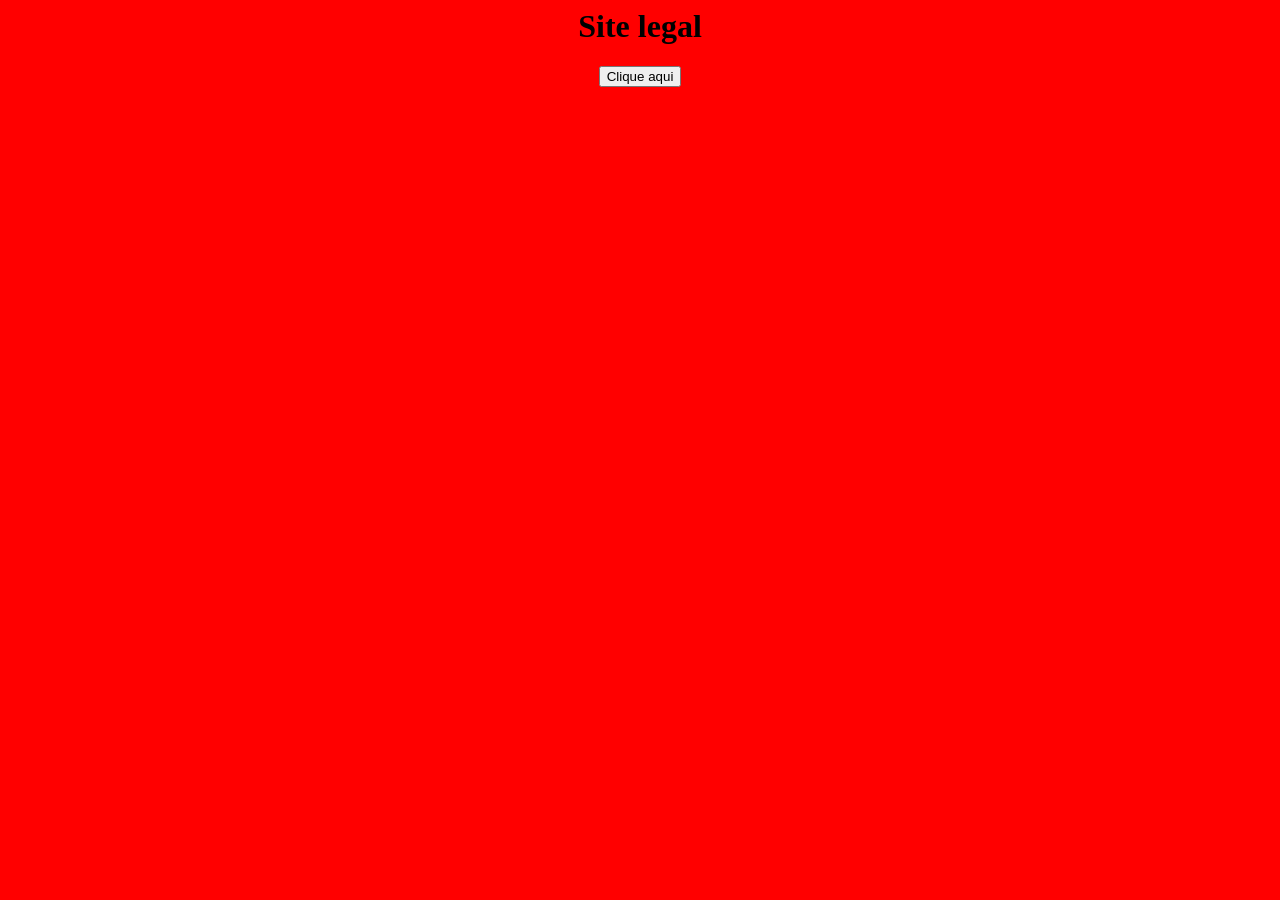
<file: 03.12.2026/index.html>
<html>
	<head>
	<link rel="stylesheet" href="style.css">
	
	</head>
	<body>
		<center><h1>Site legal</h1></center>
		<center<img src="images/estrela.png" alt="estrela" width="150"></center>
		<center><button onclick="alert('Obrigado por clicar!')">Clique aqui</button></center>
	</body>
</html>
</file>
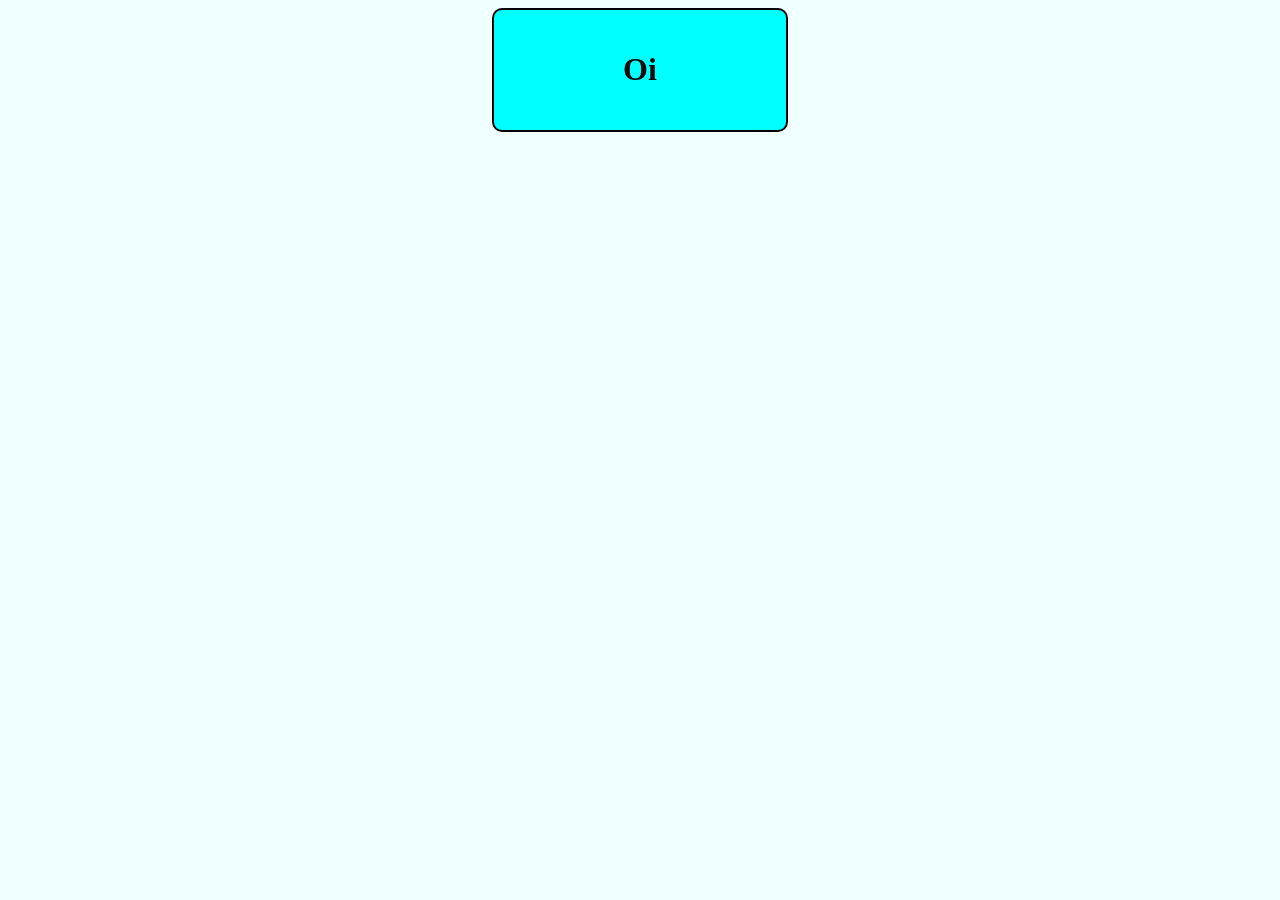
<file: 03.19.2026/index.html>
<!DOCTYPE html>
<html lang="pt-BR">
<head>
    <meta charset="UTF-8">
    <meta name="viewport" content="width=device-width, initial-scale=1.0">
    <title>Web 1</title>
    <link rel="stylesheet" href="style.css"
</head>
<body>
    <div id="div1" onmouseenter="entrar()" onmousedown="sair()">
        <h1>Oi</h1>
    </div>

</body>
<footer>
    <script src="main.js"></script>
</footer>
</html>
</file>
<file: 03.12.2026/style.css>
body{
	background-color: red;
}
</file>
<file: 03.19.2026/style.css>
div#div1{
    display: flex;
    justify-content: center;
    align-items: center;
    background-color: aqua;
    padding: 20px;
    margin: auto;
    width: 20%;
    color: #0a0a0a;
    border-radius: 10px;
    border: 2px solid black;
}
body{
    background-color: azure;
}
</file>
